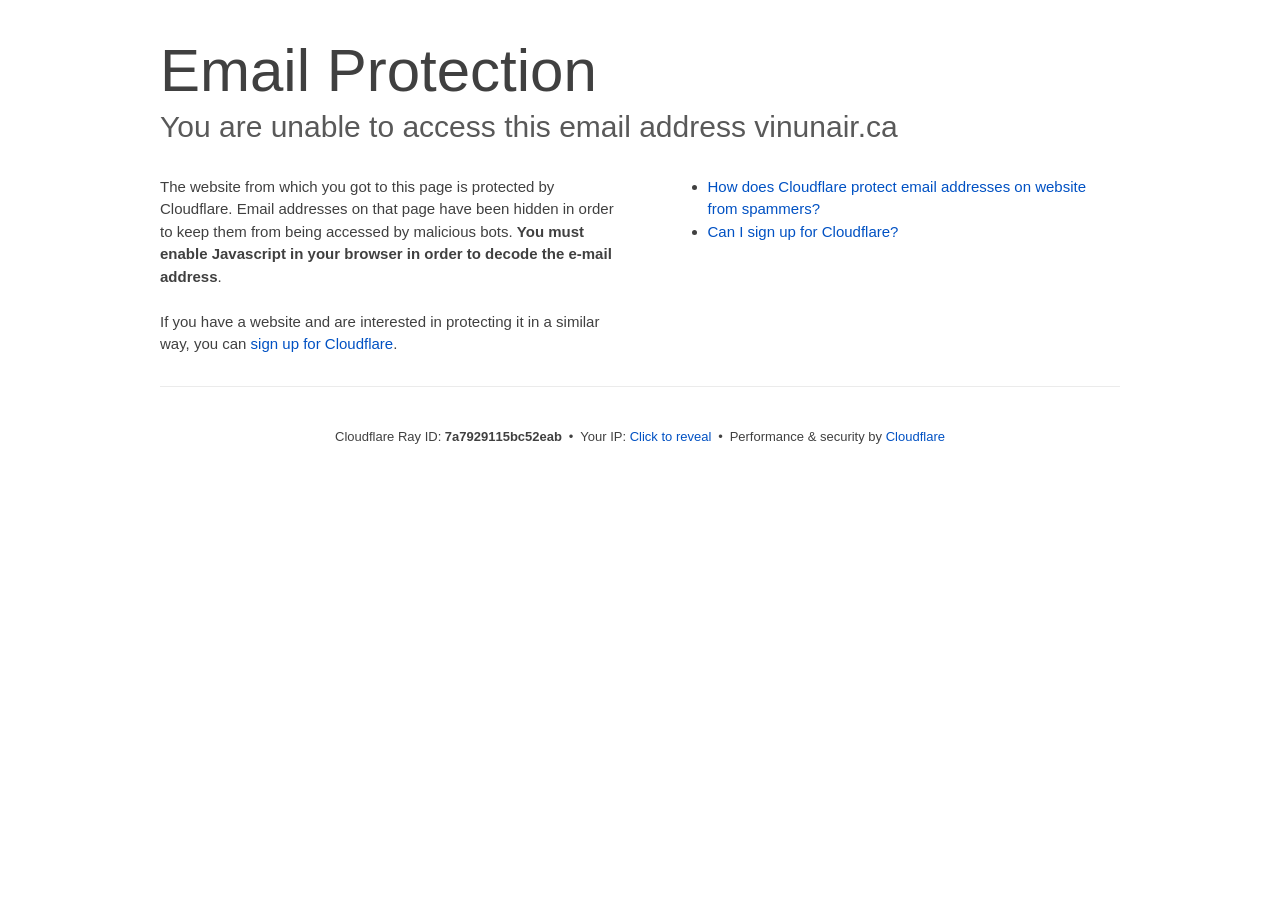
<file: cdn-cgi/l/email-protection/index.html>
<!DOCTYPE html>
<!--[if lt IE 7]> <html class="no-js ie6 oldie" lang="en-US"> <![endif]--><!--[if IE 7]>    <html class="no-js ie7 oldie" lang="en-US"> <![endif]--><!--[if IE 8]>    <html class="no-js ie8 oldie" lang="en-US"> <![endif]--><!--[if gt IE 8]><!--><html class="no-js" lang="en-US"> <!--<![endif]-->
<head>
<title>Email Protection | Cloudflare</title>
<meta charset="UTF-8">
<meta http-equiv="Content-Type" content="text/html; charset=UTF-8">
<meta http-equiv="X-UA-Compatible" content="IE=Edge">
<meta name="robots" content="noindex, nofollow">
<meta name="viewport" content="width=device-width,initial-scale=1">
<link rel="stylesheet" id="cf_styles-css" href="/cdn-cgi/styles/cf.errors.css">
<!--[if lt IE 9]><link rel="stylesheet" id='cf_styles-ie-css' href="/cdn-cgi/styles/cf.errors.ie.css" /><![endif]-->
<style>body{margin:0;padding:0}</style>


<!--[if gte IE 10]><!-->
<script>if (!navigator.cookieEnabled) {
    window.addEventListener('DOMContentLoaded', function () {
      var cookieEl = document.getElementById('cookie-alert');
      cookieEl.style.display = 'block';
    })
  }</script>
<!--<![endif]-->


</head>
<body>
  <div id="cf-wrapper">
    <div class="cf-alert cf-alert-error cf-cookie-error" id="cookie-alert" data-translate="enable_cookies">Please enable cookies.</div>
    <div id="cf-error-details" class="cf-error-details-wrapper">
      <div class="cf-wrapper cf-header cf-error-overview">
        <h1 data-translate="block_headline">Email Protection</h1>
        <h2 class="cf-subheadline"><span data-translate="unable_to_access">You are unable to access this email address</span> vinunair.ca</h2>
      </div><!-- /.header -->

      <div class="cf-section cf-wrapper">
        <div class="cf-columns two">
          <div class="cf-column">
            <p>The website from which you got to this page is protected by Cloudflare. Email addresses on that page have been hidden in order to keep them from being accessed by malicious bots. <strong>You must enable Javascript in your browser in order to decode the e-mail address</strong>.</p>
            <p>If you have a website and are interested in protecting it in a similar way, you can <a rel="noopener noreferrer" href="https://www.cloudflare.com/sign-up?utm_source=email_protection">sign up for Cloudflare</a>.</p>
          </div>

          <div class="cf-column">
            <div class="grid_4">
              <div class="rail">
                  <div class="panel">
                      <ul class="nobullets">
                        <li><a rel="noopener noreferrer" class="modal-link-faq" href="https://support.cloudflare.com/hc/en-us/articles/200170016-What-is-Email-Address-Obfuscation-">How does Cloudflare protect email addresses on website from spammers?</a></li>
                        <li><a rel="noopener noreferrer" class="modal-link-faq" href="https://support.cloudflare.com/hc/en-us/categories/200275218-Getting-Started">Can I sign up for Cloudflare?</a></li>
                    </ul>
                </div>
              </div>
            </div>
          </div>
        </div>
      </div><!-- /.section -->

      <div class="cf-error-footer cf-wrapper w-240 lg:w-full py-10 sm:py-4 sm:px-8 mx-auto text-center sm:text-left border-solid border-0 border-t border-gray-300">
  <p class="text-13">
    <span class="cf-footer-item sm:block sm:mb-1">Cloudflare Ray ID: <strong class="font-semibold">7a7929115bc52eab</strong></span>
    <span class="cf-footer-separator sm:hidden">&bull;</span>
    <span id="cf-footer-item-ip" class="cf-footer-item hidden sm:block sm:mb-1">
      Your IP:
      <button type="button" id="cf-footer-ip-reveal" class="cf-footer-ip-reveal-btn">Click to reveal</button>
      <span class="hidden" id="cf-footer-ip">162.241.85.139</span>
      <span class="cf-footer-separator sm:hidden">&bull;</span>
    </span>
    <span class="cf-footer-item sm:block sm:mb-1"><span>Performance &amp; security by</span> <a rel="noopener noreferrer" href="https://www.cloudflare.com/5xx-error-landing" id="brand_link" target="_blank">Cloudflare</a></span>
    
  </p>
  <script>(function(){function d(){var b=a.getElementById("cf-footer-item-ip"),c=a.getElementById("cf-footer-ip-reveal");b&&"classList"in b&&(b.classList.remove("hidden"),c.addEventListener("click",function(){c.classList.add("hidden");a.getElementById("cf-footer-ip").classList.remove("hidden")}))}var a=document;document.addEventListener&&a.addEventListener("DOMContentLoaded",d)})();</script>
</div><!-- /.error-footer -->


    </div><!-- /#cf-error-details -->
  </div><!-- /#cf-wrapper -->

  <script>window._cf_translation = {};</script>

</body>
</html>
</file>
<file: cdn-cgi/styles/cf.errors.css>
#cf-wrapper a,#cf-wrapper abbr,#cf-wrapper article,#cf-wrapper aside,#cf-wrapper b,#cf-wrapper big,#cf-wrapper blockquote,#cf-wrapper body,#cf-wrapper canvas,#cf-wrapper caption,#cf-wrapper center,#cf-wrapper cite,#cf-wrapper code,#cf-wrapper dd,#cf-wrapper del,#cf-wrapper details,#cf-wrapper dfn,#cf-wrapper div,#cf-wrapper dl,#cf-wrapper dt,#cf-wrapper em,#cf-wrapper embed,#cf-wrapper fieldset,#cf-wrapper figcaption,#cf-wrapper figure,#cf-wrapper footer,#cf-wrapper form,#cf-wrapper h1,#cf-wrapper h2,#cf-wrapper h3,#cf-wrapper h4,#cf-wrapper h5,#cf-wrapper h6,#cf-wrapper header,#cf-wrapper hgroup,#cf-wrapper html,#cf-wrapper i,#cf-wrapper iframe,#cf-wrapper img,#cf-wrapper label,#cf-wrapper legend,#cf-wrapper li,#cf-wrapper mark,#cf-wrapper menu,#cf-wrapper nav,#cf-wrapper object,#cf-wrapper ol,#cf-wrapper output,#cf-wrapper p,#cf-wrapper pre,#cf-wrapper s,#cf-wrapper samp,#cf-wrapper section,#cf-wrapper small,#cf-wrapper span,#cf-wrapper strike,#cf-wrapper strong,#cf-wrapper sub,#cf-wrapper summary,#cf-wrapper sup,#cf-wrapper table,#cf-wrapper tbody,#cf-wrapper td,#cf-wrapper tfoot,#cf-wrapper th,#cf-wrapper thead,#cf-wrapper tr,#cf-wrapper tt,#cf-wrapper u,#cf-wrapper ul{margin:0;padding:0;border:0;font:inherit;font-size:100%;text-decoration:none;vertical-align:baseline}#cf-wrapper a img{border:none}#cf-wrapper article,#cf-wrapper aside,#cf-wrapper details,#cf-wrapper figcaption,#cf-wrapper figure,#cf-wrapper footer,#cf-wrapper header,#cf-wrapper hgroup,#cf-wrapper menu,#cf-wrapper nav,#cf-wrapper section,#cf-wrapper summary{display:block}#cf-wrapper .cf-columns:after,#cf-wrapper .cf-columns:before,#cf-wrapper .cf-section:after,#cf-wrapper .cf-section:before,#cf-wrapper .cf-wrapper:after,#cf-wrapper .cf-wrapper:before,#cf-wrapper .clearfix:after,#cf-wrapper .clearfix:before,#cf-wrapper section:after,#cf-wrapper section:before{content:" ";display:table}#cf-wrapper .cf-columns:after,#cf-wrapper .cf-section:after,#cf-wrapper .cf-wrapper:after,#cf-wrapper .clearfix:after,#cf-wrapper section:after{clear:both}#cf-wrapper{display:block;margin:0;padding:0;position:relative;text-align:left;width:100%;z-index:999999999;color:#404040!important;font-family:-apple-system,BlinkMacSystemFont,Segoe UI,Roboto,Oxygen,Ubuntu,Helvetica Neue,Arial,sans-serif!important;font-size:15px!important;line-height:1.5!important;text-decoration:none!important;letter-spacing:normal;-webkit-tap-highlight-color:rgba(246,139,31,.3);-webkit-font-smoothing:antialiased}#cf-wrapper .cf-section,#cf-wrapper section{background:0 0;display:block;margin-bottom:2em;margin-top:2em}#cf-wrapper .cf-wrapper{margin-left:auto;margin-right:auto;width:90%}#cf-wrapper .cf-columns{display:block;list-style:none;padding:0;width:100%}#cf-wrapper .cf-columns img,#cf-wrapper .cf-columns input,#cf-wrapper .cf-columns object,#cf-wrapper .cf-columns select,#cf-wrapper .cf-columns textarea{max-width:100%}#cf-wrapper .cf-columns>.cf-column{float:left;padding-bottom:45px;width:100%;box-sizing:border-box}@media screen and (min-width:49.2em){#cf-wrapper .cf-columns.cols-2>.cf-column:nth-child(n+3),#cf-wrapper .cf-columns.cols-3>.cf-column:nth-child(n+4),#cf-wrapper .cf-columns.cols-4>.cf-column:nth-child(n+3),#cf-wrapper .cf-columns.four>.cf-column:nth-child(n+3),#cf-wrapper .cf-columns.three>.cf-column:nth-child(n+4),#cf-wrapper .cf-columns.two>.cf-column:nth-child(n+3){padding-top:67.5px}#cf-wrapper .cf-columns>.cf-column{padding-bottom:0}#cf-wrapper .cf-columns.cols-2>.cf-column,#cf-wrapper .cf-columns.cols-4>.cf-column,#cf-wrapper .cf-columns.four>.cf-column,#cf-wrapper .cf-columns.two>.cf-column{padding-left:0;padding-right:22.5px;width:50%}#cf-wrapper .cf-columns.cols-2>.cf-column:nth-child(2n),#cf-wrapper .cf-columns.cols-4>.cf-column:nth-child(2n),#cf-wrapper .cf-columns.four>.cf-column:nth-child(2n),#cf-wrapper .cf-columns.two>.cf-column:nth-child(2n){padding-left:22.5px;padding-right:0}#cf-wrapper .cf-columns.cols-2>.cf-column:nth-child(odd),#cf-wrapper .cf-columns.cols-4>.cf-column:nth-child(odd),#cf-wrapper .cf-columns.four>.cf-column:nth-child(odd),#cf-wrapper .cf-columns.two>.cf-column:nth-child(odd){clear:left}#cf-wrapper .cf-columns.cols-3>.cf-column,#cf-wrapper .cf-columns.three>.cf-column{padding-left:30px;width:33.3333333333333%}#cf-wrapper .cf-columns.cols-3>.cf-column:first-child,#cf-wrapper .cf-columns.cols-3>.cf-column:nth-child(3n+1),#cf-wrapper .cf-columns.three>.cf-column:first-child,#cf-wrapper .cf-columns.three>.cf-column:nth-child(3n+1){clear:left;padding-left:0;padding-right:30px}#cf-wrapper .cf-columns.cols-3>.cf-column:nth-child(3n+2),#cf-wrapper .cf-columns.three>.cf-column:nth-child(3n+2){padding-left:15px;padding-right:15px}#cf-wrapper .cf-columns.cols-3>.cf-column:nth-child(-n+3),#cf-wrapper .cf-columns.three>.cf-column:nth-child(-n+3){padding-top:0}}@media screen and (min-width:66em){#cf-wrapper .cf-columns>.cf-column{padding-bottom:0}#cf-wrapper .cf-columns.cols-4>.cf-column,#cf-wrapper .cf-columns.four>.cf-column{padding-left:33.75px;width:25%}#cf-wrapper .cf-columns.cols-4>.cf-column:nth-child(odd),#cf-wrapper .cf-columns.four>.cf-column:nth-child(odd){clear:none}#cf-wrapper .cf-columns.cols-4>.cf-column:first-child,#cf-wrapper .cf-columns.cols-4>.cf-column:nth-child(4n+1),#cf-wrapper .cf-columns.four>.cf-column:first-child,#cf-wrapper .cf-columns.four>.cf-column:nth-child(4n+1){clear:left;padding-left:0;padding-right:33.75px}#cf-wrapper .cf-columns.cols-4>.cf-column:nth-child(4n+2),#cf-wrapper .cf-columns.four>.cf-column:nth-child(4n+2){padding-left:11.25px;padding-right:22.5px}#cf-wrapper .cf-columns.cols-4>.cf-column:nth-child(4n+3),#cf-wrapper .cf-columns.four>.cf-column:nth-child(4n+3){padding-left:22.5px;padding-right:11.25px}#cf-wrapper .cf-columns.cols-4>.cf-column:nth-child(n+5),#cf-wrapper .cf-columns.four>.cf-column:nth-child(n+5){padding-top:67.5px}#cf-wrapper .cf-columns.cols-4>.cf-column:nth-child(-n+4),#cf-wrapper .cf-columns.four>.cf-column:nth-child(-n+4){padding-top:0}}#cf-wrapper a{background:0 0;border:0;color:#0051c3;outline:0;text-decoration:none;-webkit-transition:all .15s ease;transition:all .15s ease}#cf-wrapper a:hover{background:0 0;border:0;color:#f68b1f}#cf-wrapper a:focus{background:0 0;border:0;color:#62a1d8;outline:0}#cf-wrapper a:active{background:0 0;border:0;color:#c16508;outline:0}#cf-wrapper h1,#cf-wrapper h2,#cf-wrapper h3,#cf-wrapper h4,#cf-wrapper h5,#cf-wrapper h6,#cf-wrapper p{color:#404040;margin:0;padding:0}#cf-wrapper h1,#cf-wrapper h2,#cf-wrapper h3{font-weight:400}#cf-wrapper h4,#cf-wrapper h5,#cf-wrapper h6,#cf-wrapper strong{font-weight:600}#cf-wrapper h1{font-size:36px;line-height:1.2}#cf-wrapper h2{font-size:30px;line-height:1.3}#cf-wrapper h3{font-size:25px;line-height:1.3}#cf-wrapper h4{font-size:20px;line-height:1.3}#cf-wrapper h5{font-size:15px}#cf-wrapper h6{font-size:13px}#cf-wrapper ol,#cf-wrapper ul{list-style:none;margin-left:3em}#cf-wrapper ul{list-style-type:disc}#cf-wrapper ol{list-style-type:decimal}#cf-wrapper em{font-style:italic}#cf-wrapper .cf-subheadline{color:#595959;font-weight:300}#cf-wrapper .cf-text-error{color:#bd2426}#cf-wrapper .cf-text-success{color:#9bca3e}#cf-wrapper ol+h2,#cf-wrapper ol+h3,#cf-wrapper ol+h4,#cf-wrapper ol+h5,#cf-wrapper ol+h6,#cf-wrapper ol+p,#cf-wrapper p+dl,#cf-wrapper p+ol,#cf-wrapper p+p,#cf-wrapper p+table,#cf-wrapper p+ul,#cf-wrapper ul+h2,#cf-wrapper ul+h3,#cf-wrapper ul+h4,#cf-wrapper ul+h5,#cf-wrapper ul+h6,#cf-wrapper ul+p{margin-top:1.5em}#cf-wrapper h1+p,#cf-wrapper p+h1,#cf-wrapper p+h2,#cf-wrapper p+h3,#cf-wrapper p+h4,#cf-wrapper p+h5,#cf-wrapper p+h6{margin-top:1.25em}#cf-wrapper h1+h2,#cf-wrapper h1+h3,#cf-wrapper h2+h3,#cf-wrapper h3+h4,#cf-wrapper h4+h5{margin-top:.25em}#cf-wrapper h2+p{margin-top:1em}#cf-wrapper h1+h4,#cf-wrapper h1+h5,#cf-wrapper h1+h6,#cf-wrapper h2+h4,#cf-wrapper h2+h5,#cf-wrapper h2+h6,#cf-wrapper h3+h5,#cf-wrapper h3+h6,#cf-wrapper h3+p,#cf-wrapper h4+p,#cf-wrapper h5+ol,#cf-wrapper h5+p,#cf-wrapper h5+ul{margin-top:.5em}#cf-wrapper .cf-btn{background-color:transparent;border:1px solid #999;color:#404040;font-size:14px;font-weight:400;line-height:1.2;margin:0;padding:.6em 1.33333em .53333em;-webkit-user-select:none;-moz-user-select:none;-ms-user-select:none;user-select:none;display:-moz-inline-stack;display:inline-block;vertical-align:middle;zoom:1;border-radius:2px;box-sizing:border-box;-webkit-transition:all .2s ease;transition:all .2s ease}#cf-wrapper .cf-btn:hover{background-color:#bfbfbf;border:1px solid #737373;color:#fff}#cf-wrapper .cf-btn:focus{color:inherit;outline:0;box-shadow:inset 0 0 4px rgba(0,0,0,.3)}#cf-wrapper .cf-btn.active,#cf-wrapper .cf-btn:active{background-color:#bfbfbf;border:1px solid #404040;color:#272727}#cf-wrapper .cf-btn::-moz-focus-inner{padding:0;border:0}#cf-wrapper .cf-btn .cf-caret{border-top-color:currentColor;margin-left:.25em;margin-top:.18333em}#cf-wrapper .cf-btn-primary{background-color:#2f7bbf;border:1px solid transparent;color:#fff}#cf-wrapper .cf-btn-primary:hover{background-color:#62a1d8;border:1px solid #2f7bbf;color:#fff}#cf-wrapper .cf-btn-primary.active,#cf-wrapper .cf-btn-primary:active,#cf-wrapper .cf-btn-primary:focus{background-color:#62a1d8;border:1px solid #163959;color:#fff}#cf-wrapper .cf-btn-danger,#cf-wrapper .cf-btn-error,#cf-wrapper .cf-btn-important{background-color:#bd2426;border-color:transparent;color:#fff}#cf-wrapper .cf-btn-danger:hover,#cf-wrapper .cf-btn-error:hover,#cf-wrapper .cf-btn-important:hover{background-color:#de5052;border-color:#bd2426;color:#fff}#cf-wrapper .cf-btn-danger.active,#cf-wrapper .cf-btn-danger:active,#cf-wrapper .cf-btn-danger:focus,#cf-wrapper .cf-btn-error.active,#cf-wrapper .cf-btn-error:active,#cf-wrapper .cf-btn-error:focus,#cf-wrapper .cf-btn-important.active,#cf-wrapper .cf-btn-important:active,#cf-wrapper .cf-btn-important:focus{background-color:#de5052;border-color:#521010;color:#fff}#cf-wrapper .cf-btn-accept,#cf-wrapper .cf-btn-success{background-color:#9bca3e;border:1px solid transparent;color:#fff}#cf-wrapper .cf-btn-accept:hover,#cf-wrapper .cf-btn-success:hover{background-color:#bada7a;border:1px solid #9bca3e;color:#fff}#cf-wrapper .active.cf-btn-accept,#cf-wrapper .cf-btn-accept:active,#cf-wrapper .cf-btn-accept:focus,#cf-wrapper .cf-btn-success.active,#cf-wrapper .cf-btn-success:active,#cf-wrapper .cf-btn-success:focus{background-color:#bada7a;border:1px solid #516b1d;color:#fff}#cf-wrapper .cf-btn-accept{color:transparent;font-size:0;height:36.38px;overflow:hidden;position:relative;text-indent:0;width:36.38px;white-space:nowrap}#cf-wrapper input,#cf-wrapper select,#cf-wrapper textarea{background:#fff!important;border:1px solid #999!important;color:#404040!important;font-size:.86667em!important;line-height:1.24!important;margin:0 0 1em!important;max-width:100%!important;outline:0!important;padding:.45em .75em!important;vertical-align:middle!important;display:-moz-inline-stack;display:inline-block;zoom:1;box-sizing:border-box;-webkit-transition:all .2s ease;transition:all .2s ease;border-radius:2px}#cf-wrapper input:hover,#cf-wrapper select:hover,#cf-wrapper textarea:hover{border-color:gray}#cf-wrapper input:focus,#cf-wrapper select:focus,#cf-wrapper textarea:focus{border-color:#2f7bbf;outline:0;box-shadow:0 0 8px rgba(47,123,191,.5)}#cf-wrapper fieldset{width:100%}#cf-wrapper label{display:block;font-size:13px;margin-bottom:.38333em}#cf-wrapper .cf-form-stacked .select2-container,#cf-wrapper .cf-form-stacked input,#cf-wrapper .cf-form-stacked select,#cf-wrapper .cf-form-stacked textarea{display:block;width:100%}#cf-wrapper .cf-form-stacked input[type=button],#cf-wrapper .cf-form-stacked input[type=checkbox],#cf-wrapper .cf-form-stacked input[type=submit]{display:-moz-inline-stack;display:inline-block;vertical-align:middle;zoom:1;width:auto}#cf-wrapper .cf-form-actions{text-align:right}#cf-wrapper .cf-alert{background-color:#f9b169;border:1px solid #904b06;color:#404040;font-size:13px;padding:7.5px 15px;position:relative;vertical-align:middle;border-radius:2px}#cf-wrapper .cf-alert:empty{display:none}#cf-wrapper .cf-alert .cf-close{border:1px solid transparent;color:inherit;font-size:18.75px;line-height:1;padding:0;position:relative;right:-18.75px;top:0}#cf-wrapper .cf-alert .cf-close:hover{background-color:transparent;border-color:currentColor;color:inherit}#cf-wrapper .cf-alert-danger,#cf-wrapper .cf-alert-error{background-color:#de5052;border-color:#521010;color:#fff}#cf-wrapper .cf-alert-success{background-color:#bada7a;border-color:#516b1d;color:#516b1d}#cf-wrapper .cf-alert-warning{background-color:#f9b169;border-color:#904b06;color:#404040}#cf-wrapper .cf-alert-info{background-color:#62a1d8;border-color:#163959;color:#163959}#cf-wrapper .cf-alert-nonessential{background-color:#ebebeb;border-color:#999;color:#404040}#cf-wrapper .cf-icon-exclamation-sign{background:url(/cdn-cgi/images/icon-exclamation.png?1376755637) 50% no-repeat;height:54px;width:54px;display:-moz-inline-stack;display:inline-block;vertical-align:middle;zoom:1}#cf-wrapper h1 .cf-icon-exclamation-sign{margin-top:-10px}#cf-wrapper #cf-error-banner{background-color:#fff;border-bottom:3px solid #f68b1f;padding:15px 15px 20px;position:relative;z-index:999999999;box-shadow:0 2px 8px rgba(0,0,0,.2)}#cf-wrapper #cf-error-banner h4,#cf-wrapper #cf-error-banner p{display:-moz-inline-stack;display:inline-block;vertical-align:bottom;zoom:1}#cf-wrapper #cf-error-banner h4{color:#2f7bbf;font-weight:400;font-size:20px;line-height:1;vertical-align:baseline}#cf-wrapper #cf-error-banner .cf-error-actions{margin-bottom:10px;text-align:center;width:100%}#cf-wrapper #cf-error-banner .cf-error-actions a{display:-moz-inline-stack;display:inline-block;vertical-align:middle;zoom:1}#cf-wrapper #cf-error-banner .cf-error-actions a+a{margin-left:10px}#cf-wrapper #cf-error-banner .cf-error-actions .cf-btn-accept,#cf-wrapper #cf-error-banner .cf-error-actions .cf-btn-success{color:#fff}#cf-wrapper #cf-error-banner .error-header-desc{text-align:left}#cf-wrapper #cf-error-banner .cf-close{color:#999;cursor:pointer;display:inline-block;font-size:34.5px;float:none;font-weight:700;height:22.5px;line-height:.6;overflow:hidden;position:absolute;right:20px;top:25px;text-indent:200%;width:22.5px}#cf-wrapper #cf-error-banner .cf-close:hover{color:gray}#cf-wrapper #cf-error-banner .cf-close:before{content:"\00D7";left:0;height:100%;position:absolute;text-align:center;text-indent:0;top:0;width:100%}#cf-inline-error-wrapper{box-shadow:0 2px 10px rgba(0,0,0,.5)}#cf-wrapper #cf-error-details{background:#fff}#cf-wrapper #cf-error-details .cf-error-overview{padding:25px 0 0}#cf-wrapper #cf-error-details .cf-error-overview h1,#cf-wrapper #cf-error-details .cf-error-overview h2{font-weight:300}#cf-wrapper #cf-error-details .cf-error-overview h2{margin-top:0}#cf-wrapper #cf-error-details .cf-highlight{background:#ebebeb;overflow-x:hidden;padding:30px 0;background-image:-webkit-gradient(linear,left top, left bottom,from(#dedede),color-stop(3%, #ebebeb),color-stop(97%, #ebebeb),to(#dedede));background-image:linear-gradient(top,#dedede,#ebebeb 3%,#ebebeb 97%,#dedede)}#cf-wrapper #cf-error-details .cf-highlight h3{color:#999;font-weight:300}#cf-wrapper #cf-error-details .cf-highlight .cf-column:last-child{padding-bottom:0}#cf-wrapper #cf-error-details .cf-highlight .cf-highlight-inverse{background-color:#fff;padding:15px;border-radius:2px}#cf-wrapper #cf-error-details .cf-status-display h3{margin-top:.5em}#cf-wrapper #cf-error-details .cf-status-label{color:#9bca3e;font-size:1.46667em}#cf-wrapper #cf-error-details .cf-status-label,#cf-wrapper #cf-error-details .cf-status-name{display:inline}#cf-wrapper #cf-error-details .cf-status-item{display:block;position:relative;text-align:left}#cf-wrapper #cf-error-details .cf-status-item,#cf-wrapper #cf-error-details .cf-status-item.cf-column{padding-bottom:1.5em}#cf-wrapper #cf-error-details .cf-status-item.cf-error-source{display:block;text-align:center}#cf-wrapper #cf-error-details .cf-status-item.cf-error-source:after{bottom:-60px;content:"";display:none;border-bottom:18px solid #fff;border-left:20px solid transparent;border-right:20px solid transparent;height:0;left:50%;margin-left:-9px;position:absolute;right:50%;width:0}#cf-wrapper #cf-error-details .cf-status-item+.cf-status-item{border-top:1px solid #dedede;padding-top:1.5em}#cf-wrapper #cf-error-details .cf-status-item+.cf-status-item:before{background:url(/cdn-cgi/images/cf-icon-horizontal-arrow.png) no-repeat;content:"";display:block;left:0;position:absolute;top:25.67px}#cf-wrapper #cf-error-details .cf-error-source .cf-icon-error-container{height:85px;margin-bottom:2.5em}#cf-wrapper #cf-error-details .cf-error-source .cf-status-label{color:#bd2426}#cf-wrapper #cf-error-details .cf-error-source .cf-icon{display:block}#cf-wrapper #cf-error-details .cf-error-source .cf-icon-status{bottom:-10px;left:50%;top:auto;right:auto}#cf-wrapper #cf-error-details .cf-error-source .cf-status-label,#cf-wrapper #cf-error-details .cf-error-source .cf-status-name{display:block}#cf-wrapper #cf-error-details .cf-icon-error-container{height:auto;position:relative}#cf-wrapper #cf-error-details .cf-icon-status{display:block;margin-left:-24px;position:absolute;top:0;right:0}#cf-wrapper #cf-error-details .cf-icon{display:none;margin:0 auto}#cf-wrapper #cf-error-details .cf-status-desc{display:block;height:22.5px;overflow:hidden;text-overflow:ellipsis;width:100%;white-space:nowrap}#cf-wrapper #cf-error-details .cf-status-desc:empty{display:none}#cf-wrapper #cf-error-details .cf-error-footer{padding:1.33333em 0;border-top:1px solid #ebebeb;text-align:center}#cf-wrapper #cf-error-details .cf-error-footer p{font-size:13px}#cf-wrapper #cf-error-details .cf-error-footer select{margin:0!important}#cf-wrapper #cf-error-details .cf-footer-item{display:block;margin-bottom:5px;text-align:left}#cf-wrapper #cf-error-details .cf-footer-separator{display:none}#cf-wrapper #cf-error-details .cf-captcha-info{margin-bottom:10px;position:relative;text-align:center}#cf-wrapper #cf-error-details .cf-captcha-image{height:57px;width:300px}#cf-wrapper #cf-error-details .cf-captcha-actions{margin-top:15px}#cf-wrapper #cf-error-details .cf-captcha-actions a{font-size:0;height:36.38px;overflow:hidden;padding-left:1.2em;padding-right:1.2em;position:relative;text-indent:-9999px;width:36.38px;white-space:nowrap}#cf-wrapper #cf-error-details .cf-captcha-actions a.cf-icon-refresh span{background-position:0 -787px}#cf-wrapper #cf-error-details .cf-captcha-actions a.cf-icon-announce span{background-position:0 -767px}#cf-wrapper #cf-error-details .cf-captcha-actions a.cf-icon-question span{background-position:0 -827px}#cf-wrapper #cf-error-details .cf-screenshot-container{background:url(/cdn-cgi/images/browser-bar.png?1376755637) no-repeat #fff;max-height:400px;max-width:100%;overflow:hidden;padding-top:53px;width:960px;border-radius:5px 5px 0 0}#cf-wrapper #cf-error-details .cf-screenshot-container .cf-no-screenshot{background:url(/cdn-cgi/images/cf-no-screenshot-warn.png) no-repeat;display:block;height:158px;left:25%;margin-top:-79px;overflow:hidden;position:relative;top:50%;width:178px}#cf-wrapper #cf-error-details .cf-captcha-container .cf-screenshot-container,#cf-wrapper #cf-error-details .cf-captcha-container .cf-screenshot-container img,#recaptcha-widget .cf-alert,#recaptcha-widget .recaptcha_only_if_audio,.cf-cookie-error{display:none}#cf-wrapper #cf-error-details .cf-screenshot-container .cf-no-screenshot.error{background:url(/cdn-cgi/images/cf-no-screenshot-error.png) no-repeat;height:175px}#cf-wrapper #cf-error-details .cf-screenshot-container.cf-screenshot-full .cf-no-screenshot{left:50%;margin-left:-89px}.cf-captcha-info iframe{max-width:100%}#cf-wrapper .cf-icon-ok{background:url(/cdn-cgi/images/cf-icon-ok.png) no-repeat;height:48px;width:48px}#cf-wrapper .cf-icon-error{background:url(/cdn-cgi/images/cf-icon-error.png) no-repeat;height:48px;width:48px}#cf-wrapper .cf-icon-browser{background:url(/cdn-cgi/images/cf-icon-browser.png) no-repeat;height:80px;width:100px}#cf-wrapper .cf-icon-cloud{background:url(/cdn-cgi/images/cf-icon-cloud.png) no-repeat;height:77px;width:151px}#cf-wrapper .cf-icon-server{background:url(/cdn-cgi/images/cf-icon-server.png) no-repeat;height:75px;width:95px}#cf-wrapper .cf-icon-railgun{background-position:0 -848px;height:81px;width:95px}#cf-wrapper .cf-caret{border:.33333em solid transparent;border-top-color:inherit;content:"";height:0;width:0;display:-moz-inline-stack;display:inline-block;vertical-align:middle;zoom:1}@media screen and (min-width:49.2em){#cf-wrapper #cf-error-details .cf-status-desc:empty,#cf-wrapper #cf-error-details .cf-status-item.cf-error-source:after,#cf-wrapper #cf-error-details .cf-status-item .cf-icon,#cf-wrapper #cf-error-details .cf-status-label,#cf-wrapper #cf-error-details .cf-status-name{display:block}#cf-wrapper .cf-wrapper{width:708px}#cf-wrapper #cf-error-banner{padding:20px 20px 25px}#cf-wrapper #cf-error-banner .cf-error-actions{margin-bottom:15px}#cf-wrapper #cf-error-banner .cf-error-header-desc h4{margin-right:.5em}#cf-wrapper #cf-error-details h1{font-size:4em}#cf-wrapper #cf-error-details .cf-error-overview{padding-top:2.33333em}#cf-wrapper #cf-error-details .cf-highlight{padding:4em 0}#cf-wrapper #cf-error-details .cf-status-item{text-align:center}#cf-wrapper #cf-error-details .cf-status-item,#cf-wrapper #cf-error-details .cf-status-item.cf-column{padding-bottom:0}#cf-wrapper #cf-error-details .cf-status-item+.cf-status-item{border:0;padding-top:0}#cf-wrapper #cf-error-details .cf-status-item+.cf-status-item:before{background-position:0 -544px;height:24.75px;margin-left:-37.5px;width:75px;background-size:131.25px auto}#cf-wrapper #cf-error-details .cf-icon-error-container{height:85px;margin-bottom:2.5em}#cf-wrapper #cf-error-details .cf-icon-status{bottom:-10px;left:50%;top:auto;right:auto}#cf-wrapper #cf-error-details .cf-error-footer{padding:2.66667em 0}#cf-wrapper #cf-error-details .cf-footer-item,#cf-wrapper #cf-error-details .cf-footer-separator{display:-moz-inline-stack;display:inline-block;vertical-align:baseline;zoom:1}#cf-wrapper #cf-error-details .cf-footer-separator{padding:0 .25em}#cf-wrapper #cf-error-details .cf-status-item.cloudflare-status:before{margin-left:-50px}#cf-wrapper #cf-error-details .cf-status-item.cloudflare-status+.status-item:before{margin-left:-25px}#cf-wrapper #cf-error-details .cf-screenshot-container{height:400px;margin-bottom:-4em;max-width:none}#cf-wrapper #cf-error-details .cf-captcha-container .cf-screenshot-container,#cf-wrapper #cf-error-details .cf-captcha-container .cf-screenshot-container img{display:block}}@media screen and (min-width:66em){#cf-wrapper .cf-wrapper{width:960px}#cf-wrapper #cf-error-banner .cf-close{position:relative;right:auto;top:auto}#cf-wrapper #cf-error-banner .cf-details{white-space:nowrap}#cf-wrapper #cf-error-banner .cf-details-link{padding-right:.5em}#cf-wrapper #cf-error-banner .cf-error-actions{float:right;margin-bottom:0;text-align:left;width:auto}#cf-wrapper #cf-error-details .cf-status-item+.cf-status-item:before{background-position:0 -734px;height:33px;margin-left:-50px;width:100px;background-size:auto}#cf-wrapper #cf-error-details .cf-status-item.cf-cloudflare-status:before{margin-left:-66.67px}#cf-wrapper #cf-error-details .cf-status-item.cf-cloudflare-status+.cf-status-item:before{margin-left:-37.5px}#cf-wrapper #cf-error-details .cf-captcha-image{float:left}#cf-wrapper #cf-error-details .cf-captcha-actions{position:absolute;top:0;right:0}}.no-js #cf-wrapper .js-only{display:none}#cf-wrapper #cf-error-details .heading-ray-id{font-family:monaco,courier,monospace;font-size:15px;white-space:nowrap} #cf-wrapper #cf-error-details .cf-footer-item.hidden,.cf-error-footer .hidden{display:none} .cf-error-footer .cf-footer-ip-reveal-btn{-webkit-appearance:button;-moz-appearance:button;appearance:button;text-decoration:none;background:none;color:inherit;border:none;padding:0;font:inherit;cursor:pointer;color:#0051c3;-webkit-transition:color .15s ease;transition:color .15s ease}.cf-error-footer .cf-footer-ip-reveal-btn:hover{color:#ee730a}
</file>
